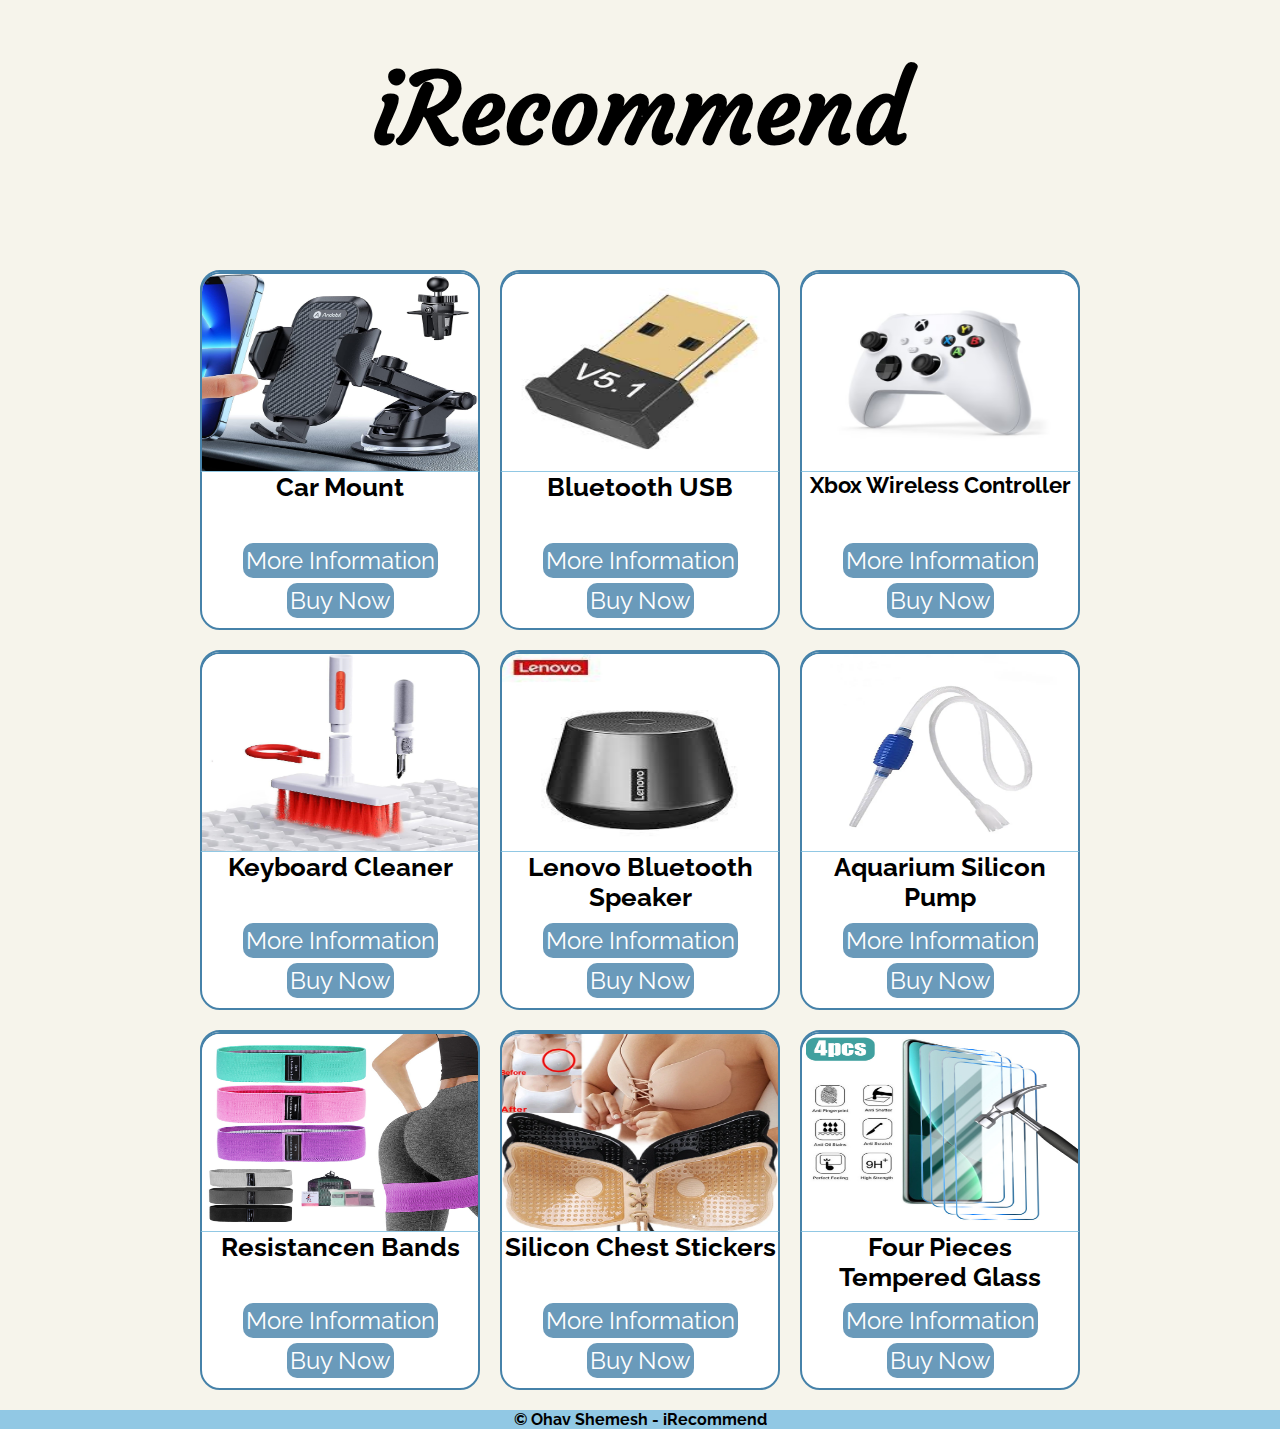
<file: index.html>
<!DOCTYPE html>
<html lang="en">
  <head>
    <meta charset="UTF-8" />
    <meta name="viewport" content="width=device-width, initial-scale=1.0" />
    <title>iRecommend</title>
    <link rel="stylesheet" href="css/index.css" />
    <link rel="preconnect" href="https://fonts.googleapis.com" />
    <link rel="preconnect" href="https://fonts.gstatic.com" crossorigin />
    <link
      href="https://fonts.googleapis.com/css2?family=Courgette&family=Raleway:wght@200&display=swap"
      rel="stylesheet"
    />
  </head>
  <body>
    <div class="header">
      <h1>iRecommend</h1>
    </div>
    <!-- shop -->
    <div id="all">
      <div class="shop">
        <div class="item">
          <img src="Sources/Car Mount.jpg" alt="carmount" />
          <h1>Car Mount</h1>
          <button class="info">
            <a href="Sources/infoPages/infoCarMount.html">More Information</a>
          </button>
          <button class="buy">
            <a href="https://s.click.aliexpress.com/e/_DkIuHQv" target="_blank"
              >Buy Now</a
            >
          </button>
        </div>
        <div class="item">
          <img src="Sources/bluetooth.png" alt="bluetooth" />
          <h1>Bluetooth USB</h1>
          <button class="info">
            <a href="Sources/infoPages/infoBluetooth.html">More Information</a>
          </button>
          <button class="buy">
            <a href="https://s.click.aliexpress.com/e/_Dlix4Qf" target="_blank"
              >Buy Now</a
            >
          </button>
        </div>
        <div class="item item3">
          <img src="Sources/controller.png" alt="controller" />
          <h1>Xbox Wireless Controller</h1>
          <button class="info">
            <a href="Sources/infoPages/infoController.html">More Information</a>
          </button>
          <button class="buy">
            <a href="https://s.click.aliexpress.com/e/_DF9Q2J3">Buy Now</a>
          </button>
        </div>
        <div class="item item4">
          <img src="Sources/Keyboard Cleaning.png" alt="Keyboard" />
          <h1>Keyboard Cleaner</h1>
          <button class="info">
            <a href="Sources/infoPages/infoKeyboardCleaner.html"
              >More Information</a
            >
          </button>
          <button class="buy">
            <a href="https://s.click.aliexpress.com/e/_DBUsqIP">Buy Now</a>
          </button>
        </div>
        <div class="item item5">
          <img src="Sources/lenovoSpeaker.png" alt="speaker" />
          <h1>Lenovo Bluetooth Speaker</h1>
          <button class="info">
            <a href="Sources/infoPages/infoSpeaker.html">More Information</a>
          </button>
          <button class="buy">
            <a href="https://s.click.aliexpress.com/e/_DeGu8yj">Buy Now</a>
          </button>
        </div>
        <div class="item">
          <img src="Sources/aquarium pumb.png" alt="aquariumPump" />
          <h1>Aquarium Silicon Pump</h1>
          <button class="info">
            <a href="Sources/infoPages/aquariumpumb.html">More Information</a>
          </button>
          <button class="buy">
            <a href="https://s.click.aliexpress.com/e/_DD7MOcj">Buy Now</a>
          </button>
        </div>
        <div class="item">
          <img src="Sources/resistancenbands.png" alt="aquariumPump" />
          <h1>Resistancen Bands</h1>
          <button class="info">
            <a href="Sources/infoPages/resistanceBands.html"
              >More Information</a
            >
          </button>
          <button class="buy">
            <a href="https://s.click.aliexpress.com/e/_Dm699Gn">Buy Now</a>
          </button>
        </div>
        <div class="item">
          <img
            src="Sources/Silicon Chest Stickers.png"
            alt="siliconChestStickers"
          />
          <h1>Silicon Chest Stickers</h1>
          <button class="info">
            <a href="Sources/infoPages/SiliconChestStickers.html"
              >More Information</a
            >
          </button>
          <button class="buy">
            <a href="https://s.click.aliexpress.com/e/_DDeGvpp">Buy Now</a>
          </button>
        </div>
        <div class="item">
          <img
            src="Sources/4PCS-Tempered-Glass.png"
            alt="siliconChestStickers"
          />
          <h1>Four Pieces Tempered Glass</h1>
          <button class="info">
            <a href="Sources/infoPages/TemperedGlass.html">More Information</a>
          </button>
          <button class="buy">
            <a href="https://s.click.aliexpress.com/e/_DlXzeMF">Buy Now</a>
          </button>
        </div>
      </div>
      <div class="credit">&copy Ohav Shemesh - iRecommend</div>
    </div>
  </body>
</html>
</file>
<file: css/index.css>
* {
  margin: 0;
  padding: 0;
  box-sizing: border-box;
}
body::-webkit-scrollbar {
  width: 0;
}
body {
  background-color: #f6f4eb;
}
/* header */
.header {
  display: flex;
  justify-content: center;
  padding-bottom: 100px;
  margin-top: 50px;
}
.header h1 {
  font-size: 6rem;
  font-family: "Courgette", cursive;
}
/* shop */
.shop {
  display: grid;
  grid-template-columns: auto auto auto auto;
  justify-content: center;
  gap: 70px;
  font-family: "Raleway", sans-serif;
}
.item {
  border: 2px solid #4682a9;
  width: 300px;
  height: 500px;
  border-radius: 20px;
  display: flex;
  flex-direction: column;
  align-items: center;
  transition: all 0.5s ease-in-out;
  position: relative;
  background-color: white;
}
.item:hover {
  transform: scale(1.1);
}
.item img {
  width: 300px;
  height: 285px;
  border-radius: 20px 20px 0 0;
  border: 2px solid #4682a9;
  border-bottom: 1px solid #91c8e4;
}
.item h1 {
  text-align: center;
}
.item button {
  background-color: #4682a9;
  border: none;
  font-size: 1.5rem;
  border-radius: 10px;
  cursor: pointer;
  opacity: 0.8;
}
.item button:hover {
  opacity: 1;
}
.item button a {
  text-decoration: none;
  color: white;
  font-family: "Raleway", sans-serif;
}
.info {
  padding: 3px;
  width: auto;
  position: absolute;
  bottom: 60px;
  margin-right: 5px;
  margin-left: 5px;
}
.buy {
  width: auto;
  padding: 3px;
  position: absolute;
  bottom: 10px;
}
.credit {
  text-align: center;
  background-color: #91c8e4;
  font-size: 1rem;
  font-family: "Raleway", sans-serif;
  margin-top: 20px;
  font-weight: bold;
}

@media screen and (max-width: 1445px) {
  .shop {
    grid-template-columns: auto auto auto;
    gap: 20px;
  }
  .item {
    width: 280px;
    height: 360px;
  }
  .item img {
    width: 280px;
    height: 200px;
  }
  .item h1 {
    font-size: 1.6rem;
  }
  .item button a {
    font-size: 1.5rem;
  }
  .info {
    bottom: 50px;
  }
  .item3 h1 {
    font-size: 1.4rem;
  }
}
@media screen and (max-width: 1048px) {
  .shop {
    grid-template-columns: auto auto auto;
  }
  .item {
    width: 200px;
    height: 360px;
  }
  .item img {
    width: 200px;
    height: 200px;
  }
  .item h1 {
    font-size: 1.6rem;
  }
  .item button a {
    font-size: 1.3rem;
  }
  .info {
    bottom: 50px;
  }
  .item3 h1 {
    font-size: 1.4rem;
  }
  .item5 h1 {
    font-size: 1.4rem;
  }
}
@media screen and (max-width: 768px) {
  .shop {
    grid-template-columns: auto auto auto;
    gap: 20px;
  }
  .item {
    width: 200px;
    height: 360px;
  }
  .item img {
    width: 200px;
    height: 200px;
  }
  .item h1 {
    font-size: 1.5rem;
  }
  .item button a {
    font-size: 1.4rem;
  }
  .info {
    bottom: 50px;
  }
  .item3 h1 {
    font-size: 1.4rem;
  }
}
@media screen and (max-width: 700px) {
  .shop {
    grid-template-columns: auto auto;
    gap: 40px;
  }
}
@media screen and (max-width: 600px) {
  .header h1 {
    font-size: 4rem;
  }
}
@media screen and (max-width: 480px) {
  .shop {
    grid-template-columns: auto;
  }
  .item{
    width: 270px;
    height: 380px;
  }
  .item img{
    width: 270px;
  }
}
@media screen and (max-width: 400px) {
  .header h1 {
    font-size: 3rem;
  }
  .item{
    width: 230px;
  }
  .item img{
    width: 230px;
  }
}
</file>
